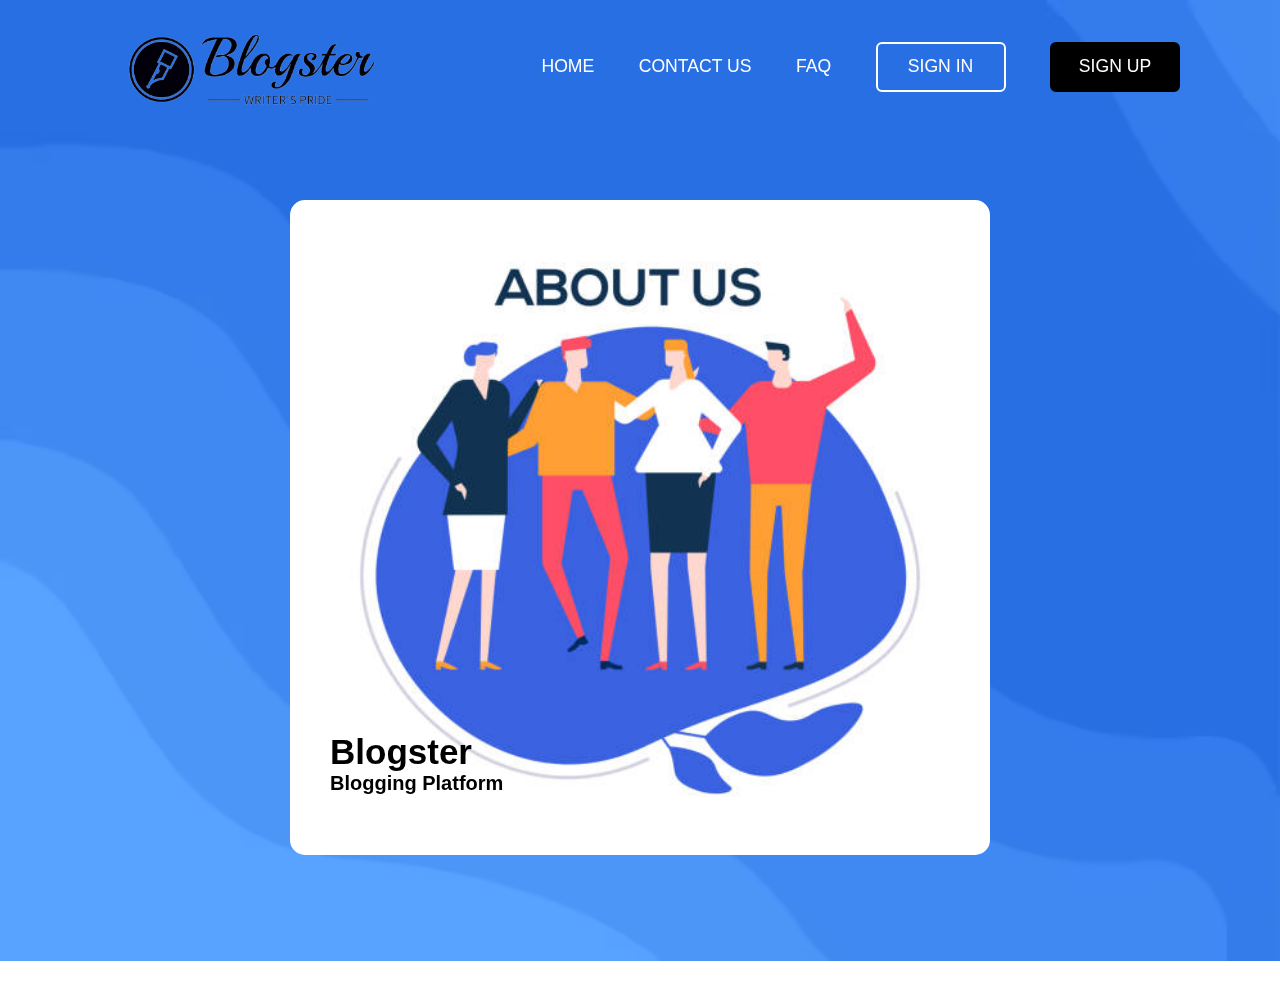
<file: about_us.html>
<!DOCTYPE html>
<html lang="en">

<head>
    <meta charset="UTF-8">
    <meta name="viewport" content="width=device-width, initial-scale=1.0">
    <title>Blogster</title>
    <link rel="apple-touch-icon" sizes="144x144" href="favicon/apple-touch-icon.png">
    <link rel="icon" type="image/png" sizes="32x32" href="favicon/favicon-32x32.png">
    <link rel="icon" type="image/png" sizes="16x16" href="favicon/favicon-16x16.png">
    <link rel="manifest" href="favicon/site.webmanifest">
    <meta name="msapplication-TileColor" content="#da532c">
    <meta name="theme-color" content="#ffffff">
    <link rel="stylesheet" href="css/styles.css">
    <link rel="stylesheet" href="css/about_us.css">
</head>


<body>
    <div class="body">

        <header>
            <img src="css/img/blogster_name.png" alt="blogster" class="name" title="BLOGSTER ">
            <nav class="navigation">
                <a href="index.html">HOME</a>
                <a href="contact.html">CONTACT US</a>
                <a href="faq.html">FAQ</a>
                <button class="login-popup">SIGN IN</button>
                <button class="signin-popup">SIGN UP</button>
            </nav>
        </header>
<body>
    <div class="container">
         <div class="card">
             <div class="card-inner">
                 <div class="front">
                    <h2><b>Blogster</b></h2>
                    <p><b>Blogging Platform</b></p>
                 </div>
                 <div class="back">
                    <br><br>
                    <img src="css/img/waving-hand.png" class="image"><br><br>
                    <h1>Blogster</h1>
                    <p>Where Passion and Prose Unite -<span>Welcome to Blogster!</span></p>
                    <br>
                    <p>Welcome to Blogster, your ultimate platform for creative expression and insightful content. We are a passionate community of writers, thinkers, and storytellers, dedicated to sharing our unique perspectives and ideas with the world. Whether you're an established author or just beginning your writing journey, Blogster provides a space where your voice can be heard and your stories can flourish. Join us in shaping conversations, sparking inspiration, and fostering connections through the power of words.</p>
                    
                    <div class="row">
                        <button>Follow</button>
                        <a href="#"><img src="css/img/instagram.png"> </a>
                        <a href="#"><img src="css/img/mail.png"> </a>
                    </div>
                 </div>
              </div>
            </div>
          </div>
</body>
</html>
</file>
<file: css/styles.css>
* {
    margin: 0;
    padding: 0;
    box-sizing: border-box;
    font-family: 'Poppins', sans-serif;
}

body {
      background-image: url('img/background1.jpg');
      background-repeat: no-repeat;
      background-attachment: fixed;
      background-size: cover;
}

.name{
width: 310px;
height: 50%;
}

.body {
    display: flex;
    justify-content: center;
    align-items: center;
    min-height: 100vh;
    background-size: cover;
    background-position: center;
}

header {
    position: fixed;
    top: 0%;
    width: 100%;
    padding: 20px 100px;
    display: flex;
    justify-content: space-between;
    align-items: center;
    z-index: 99;
}

.login-popup .signin-popup {
    font-size: 2em;
    color: #fff;
    user-select: none;

}

.navigation a {
    position: relative;
    font-size: 1.1em;
    color: #fff;
    text-decoration: none;
    font-weight: 500;
    margin-left: 40px;
}

.navigation a::after {
    content: '';
    position: absolute;
    left: 0;
    bottom: -5px;
    width: 100%;
    height: 3px;
    background: #fff;
    border-radius: 5px;
    transform-origin: right;
    transform: scaleX(0);
    transition: transform 0.5s;

}

.navigation a:hover::after {
    transform-origin: left;
    transform: scaleX(1);
}

.navigation .login-popup {
    width: 130px;
    height: 50px;
    background: transparent;
    border: 2px solid #fff;
    outline: none;
    border-radius: 6px;
    cursor: pointer;
    font-size: 1.1em;
    color: #fff;
    font-weight: 500;
    margin-left: 40px;
    transition: .5s;
}

.navigation .login-popup:hover {
    background: #fff;
    color: #162938;
}

.navigation .signin-popup {
    width: 130px;
    height: 50px;
    background: black;
    border: 2px solid black;
    outline: none;
    border-radius: 6px;
    cursor: pointer;
    font-size: 1.1em;
    color: #fff;
    font-weight: 500;
    margin-left: 40px;
    transition: .5s;
}

.navigation .signin-popup:hover {
    background: #fff;
    border: 2px solid #fff;
    color: #162938;
}
#main{
position: fixed;
display: flex;
justify-content: center;
align-items: center;
z-index: 1;
}

.wrapper {
    position: fixed;
    font-size: 13px;
    width: 500px;
    height: 500px;
    background: transparent;
    border: 2px solid rgba(174, 173, 173, 0.5);
    border-radius: 20px;
    backdrop-filter: blur(20px);
    box-shadow: 0 0 30px rgba(0, 0, 0, .5);
    place-items: center;
    display: flex;
    justify-content: center;
    align-items: center;
    overflow: hidden;
    transform: scale(0);
    transition: transform .5s ease, height .2s ease;
}

.wrapper.active-popup {
    transform: scale(1);
}

.wrapper.active {
    height: 527px;
}

.wrapper .form-box {
    width: 100%;
    padding: 40px;
}

.wrapper .form-box.login {
    transition: transform .18s ease;
    transform: translateX(0);
}

.wrapper.active .form-box.login {
transition: none;
transform: translateX(-500px);
}

.wrapper .form-box.register {
    position: absolute;
    transition: none;
    transform: translateX(500px);
}

.wrapper.active .form-box.register {
    transition: transform .18s ease;
    transform: translateX(0);

}

.wrapper .icon-close{
    position: absolute;
    top: 0;
    right: 0;
    width: 45px;
    height: 45px;
    background: #162938;
    font-size: 30px;
    color: #fff;
    display: flex;
    justify-content: center;
    align-items: center;
    border-bottom-left-radius: 20px;
    border-top-right-radius: 20px;
    cursor: pointer;
    z-index: 1
}

.form-box h2 {
    font-size: 35px;
    color: #162938;
    text-align: center;
}

.input-box {
    position: relative;
    width: 100%;
    height: 50px;
    border-bottom: 2px solid #162938;
    margin: 30px 0;
}

.input-box label {
    position: absolute;
    top: 50%;
    left: 5px;
    transform: translateY(-50%);
    font-size: 22px;
    color: #162938;
    font-weight: 500;
    pointer-events: none;
    transition: .5s;
}

.input-box input:focus~label,
.input-box input:valid~label {
top: -5px;
}

.input-box input {
width: 100%;
height: 100%;
background: transparent;
border: none;
outline: none;
font-size: 1em;
color: #162938;
font-weight: 600;
padding: 0 35px 0 5px;
}

.input-box .icon {
position: absolute;
right: 8px;
font-size: 35px;
color: #162938;
line-height: 57px;
}

.remember-forgot {
    font-size: 18px;
    color: #162938;
    font-weight: 500;
    margin: -10px 0 10px;
    display: flex;
    justify-content: space-between;
    }

.remember-forgot label input {
    accent-color: #162938;
    width: 20px;
    height: 20px;
    margin-right: 5px;
    }   
    
.remember-forgot a {
    color: #162938;
    text-decoration: none;
    }

.remember-forgot a:hover {
    text-decoration: underline;
    }

    .btn {
        width: 100%;
        height: 45px;
        margin-top: 10px;
        background: #162938;
        border: none;
        outline: none;
        border-radius: 6px;
        cursor: pointer;
        font-size: 18px;
        color: #c4c4c4;
        font-weight: 500;
    }

.login-register {
    font-size: 22px;
    color: 0#162938;
    text-align: center;
    font-weight: 500;
    margin: 25px 0 10px;
}
.login-register p a{
    text-decoration: none;
    font-size: .9em;
    font-weight: 600;
}
.login-register p{
    font-size: .9em;
    color: #162938;
}
.login-register a:hover{
    font-size: .9em;
    text-decoration: underline;
}
</file>
<file: css/about_us.css>
*{
    margin: 0;
    padding: 0;
    font-family: 'poppins', sans-serif;
    box-sizing: border-box;
}
.container{

    display: flex;
    margin-top: 90px;
    width: 100%;
    min-height: 100vh;
    padding: 10px;
}
.card{
    width: 700px;
    height: 655px;
    margin: 100px auto 0;
    perspective: 1000px;
}
.card-inner{
    width: 100%;
    height: 100%;
    position: relative;
    transition: transform 1s;
    transform-style: preserve-3d;
}
.front , .back{
    width: 100%;
    height: 100%;
    border-radius: 15px;
    position: absolute;
    backface-visibility: hidden;
}
.front{
    background: url('img/about_us0.jpg') no-repeat;
    background-size: cover;
    background-position: center;
    padding: 60px 40px;
    display: flex;
    flex-direction: column;
    justify-content: flex-end;
    color: #fff;
} 
.front h2{
    font-weight: 500;
    color:black;
    font-size: 35px;
}
.front p{
    color: #ccc;
    font-size: 20px;
    color: black;
}
.back{
    background: #e3f4f4;
    color: #333;
    padding: 20px, 40px;
    transform: rotateY(180deg);
}
.back h1{
    font-size: 50px;
    line-height: 55px;
    padding: 20px;
    margin-bottom: 10px;

}
.back h1 span{
    font-weight: 400;
}
.back p{
    padding: 20px;
    font-size: 20px;
    font-family: Arial, Helvetica, sans-serif;

}
.back p span{
    font-weight: 600;

}
.back .image{
    padding-left: 20px;
    width: 120px;
}
.row{
    display: flex;
    padding: 20px;

}
.col h2{
    font-size: 20px;
}
.col::after{
    content: '';
    width: 1.5px;
    height: 20px;
    background: #7800ad;
    position: absolute;
    top: 5px;
    right: 0;
}

.col p{
    margin-top: 5px;
}
.back button{
    background: #7800ad;
    color: #fff;
    border: 0;
    outline: 0;
    padding: 8px 25px;
    border-radius: 30px;
    font-size: 20px;
    margin-right: 20px;
    box-shadow: 0 8px 10px rgba(120, 0, 173, 0.3);
    position: relative;
}

.back button:hover{
    background-color: #4dbbc7;
    color: black;
    transition: 0.2s;
}
.back a{
    width: 50px;
    height: 50px;
    border-radius: 50%;
    box-shadow: 0 5px 10px rgba(0, 0, 0, 0.2);
    display: flex;
    align-items: center;
    justify-content: center;
    margin: 0 5px;
    position: relative;
}
.back a img{
    width: 50%;
    position: relative;
}
.back a:hover{
    background-color: #4dbbc7;
    transition: 0.2s;
}

.card:hover .card-inner{
    transform: rotateY(180deg);
}
</file>
